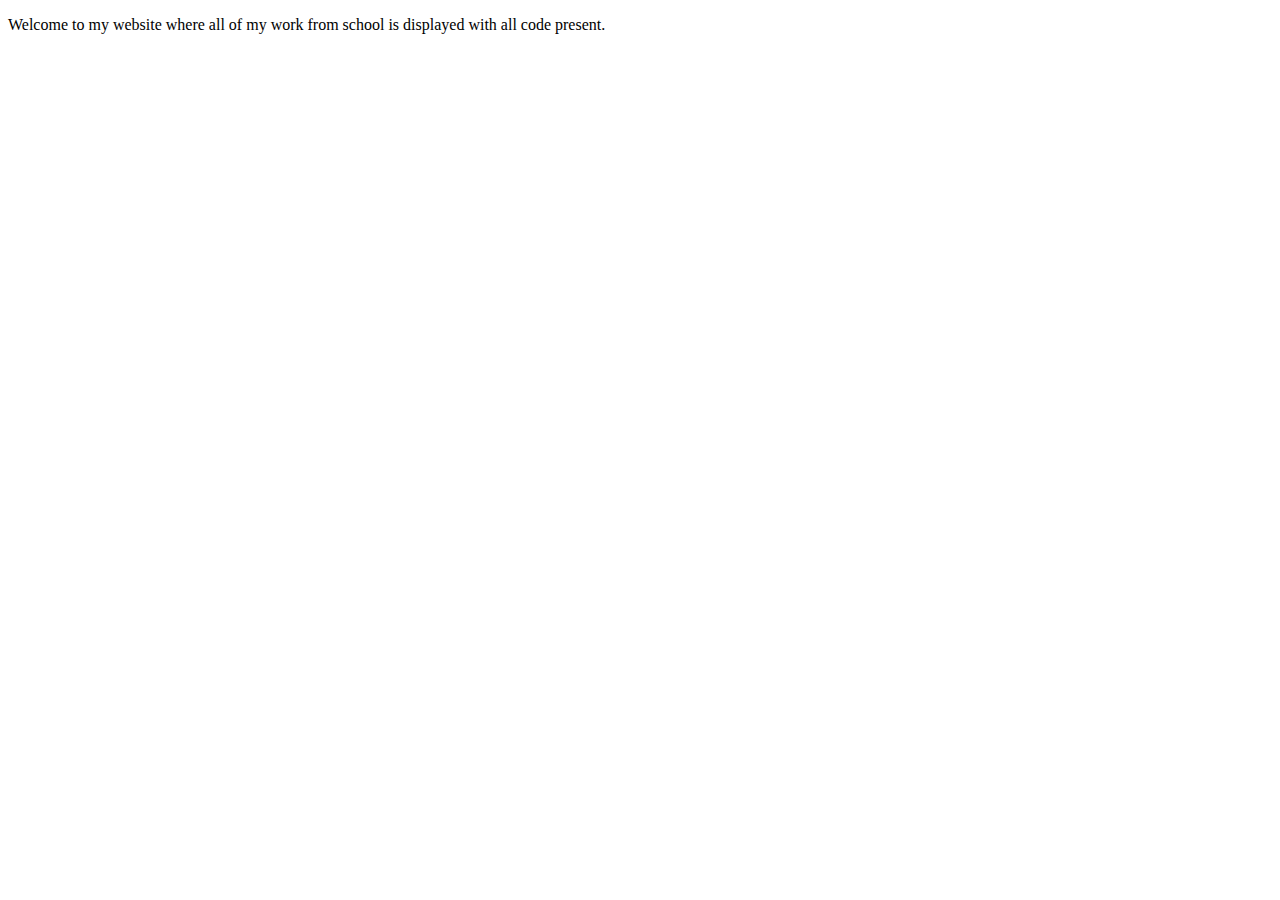
<file: NCWebsite/public_html/index.html>
<!DOCTYPE html>
<!--
To change this license header, choose License Headers in Project Properties.
To change this template file, choose Tools | Templates
and open the template in the editor.
-->
<html>
    <head>
        <title>Grant Suhayda</title>
        <meta charset="UTF-8">
    </head>
    <body>
        <div>
            <p>
                Welcome to my website where all of my work from school is displayed with all code present.
            </p>
        </div>
    </body>
</html>
</file>
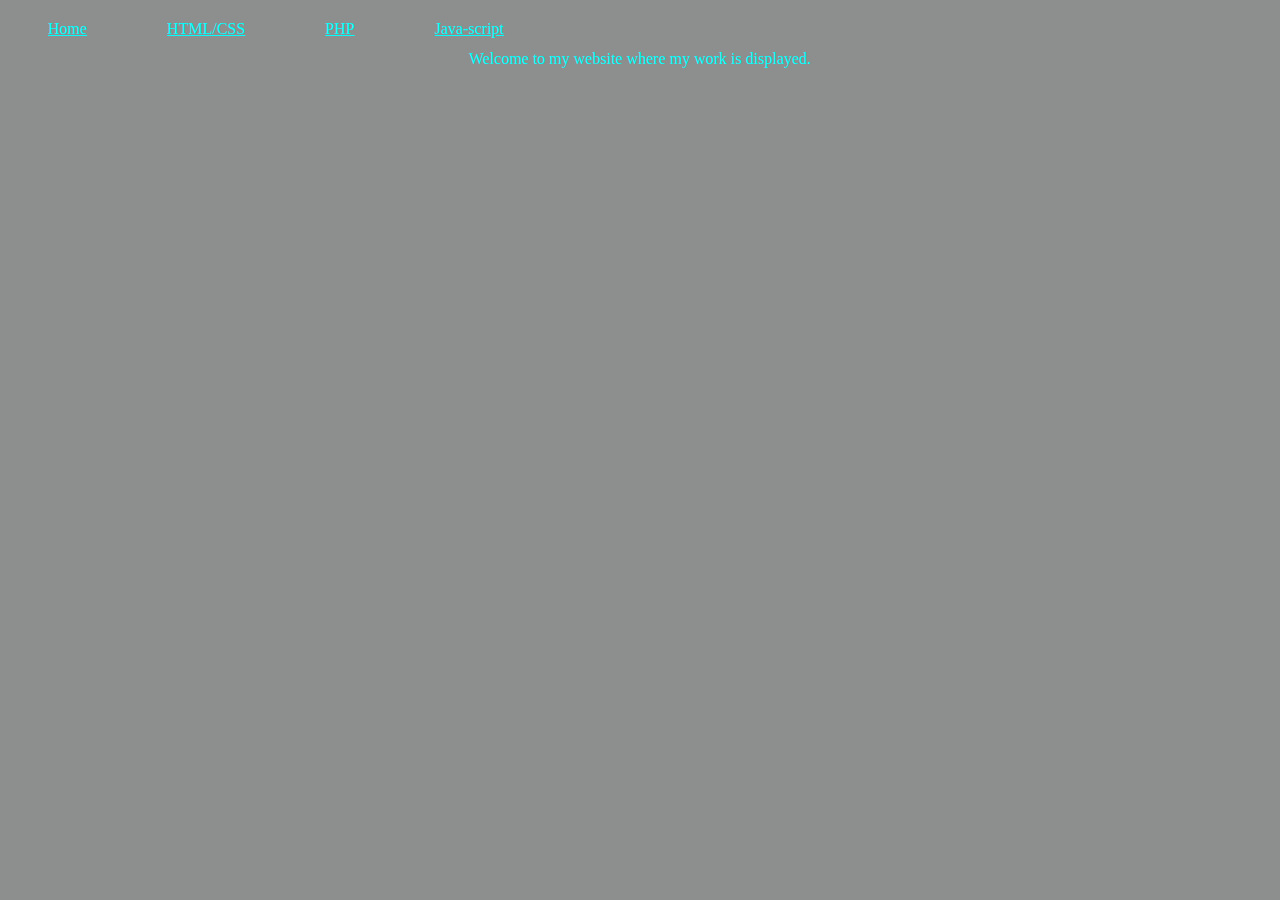
<file: NCWebsiteGS/public_html/index.html>
<!DOCTYPE html>
<!--
To change this license header, choose License Headers in Project Properties.
To change this template file, choose Tools | Templates
and open the template in the editor.
-->
<html>
    <head>
        <title>Grant Suhayda</title>
        <meta charset="UTF-8">
        <link rel= "stylesheet" type = "text/css" href = "NCWebsiteCSS.css">
    </head>
    <body>
        <header>
            <ul>
                <li><a href="https://ncsuhayda.onucs.org/NCWebsite.html">Home</a></li>
                <li class="dropdown">
                    <a href="javascript:void(0)" class="dropbtn">HTML/CSS</a>
                    <div class="dropdown-content">
                        <a href="https://drive.google.com/open?id=0B-rVAvfdn_NLX0JDN0tRcV9ZU3M">Hello World</a>
                        <a href="https://drive.google.com/open?id=0B-rVAvfdn_NLekxGUlI0NDN1czA">Hello World Fancy</a>
                        <a href="https://drive.google.com/open?id=0B-rVAvfdn_NLdlhJNlVJUmpNUEk">AD Remake</a>
                    </div>
                </li>
                <li class="dropdown">
                    <a href="javascript:void(0)" class ="dropbtn">PHP</a>
                    <div class="dropdown-content">
                        <a href="https://drive.google.com/open?id=0B-rVAvfdn_NLTUpQRGpkRUxMWEE">PHP in HTML</a>  
                    </div>
                </li>
                <li class="dropdown">
                    <a href="javascript:(0)" class ="dropbtn">Java-script</a>
                    <div class="dropdown-content">
                        <a href="">Java-script</a>
                    </div>
                </li>
            </ul>

        </header>
        <div>Welcome to my website where my work is displayed.</div>
    </body>
</html>
</file>
<file: NCWebsiteGS/public_html/NCWebsiteCSS.css>
/* 
    Created on : Mar 21, 2017, 7:45:24 PM
    Author     : gsuhayda
*/
div{
    text-align:center;
}

header{
    padding: 12px 0;
    background-color:#8d8e8e;
    text-align: center;
}

body{
    background-color:#8d8e8e;
    color:cyan;
}

ul{
    list-style-type: none;
    margin:0;
    padding:0;
    overflow:hidden;
    background-color:#8d8e8e;
}

li{
    float: left;
    text-align: center;
}

li a, .dropdtn{
    background-color: #8d8e8e;
    color: cyan;
    padding: 40px;
    font-size: 16px;
    border: none;
    cursor: pointer;
    text-align: center;
}

li .dropdown{
    positons: relative;
    display: inline-block;
}

.dropdown-content{
    display: none;
    position: absolute;
    background-color: #8d8e8e;
    min-width: 160px;
    box-shadow: 0px 8px 16px 0px;
    z-index: 1;
}

.dropdown-content a{
    color: cyan;
    padding: 12px 16px;
    text-decoration: none;
    display: block;
}
.dropdown_content a:hover{
    background-color: #8d8e8e;
}

.dropdown:hover .dropdown-content{
    display: block;
}

.dropdown:hover .dropbtn{
    background-color:#8d8e8e;
}
</file>
